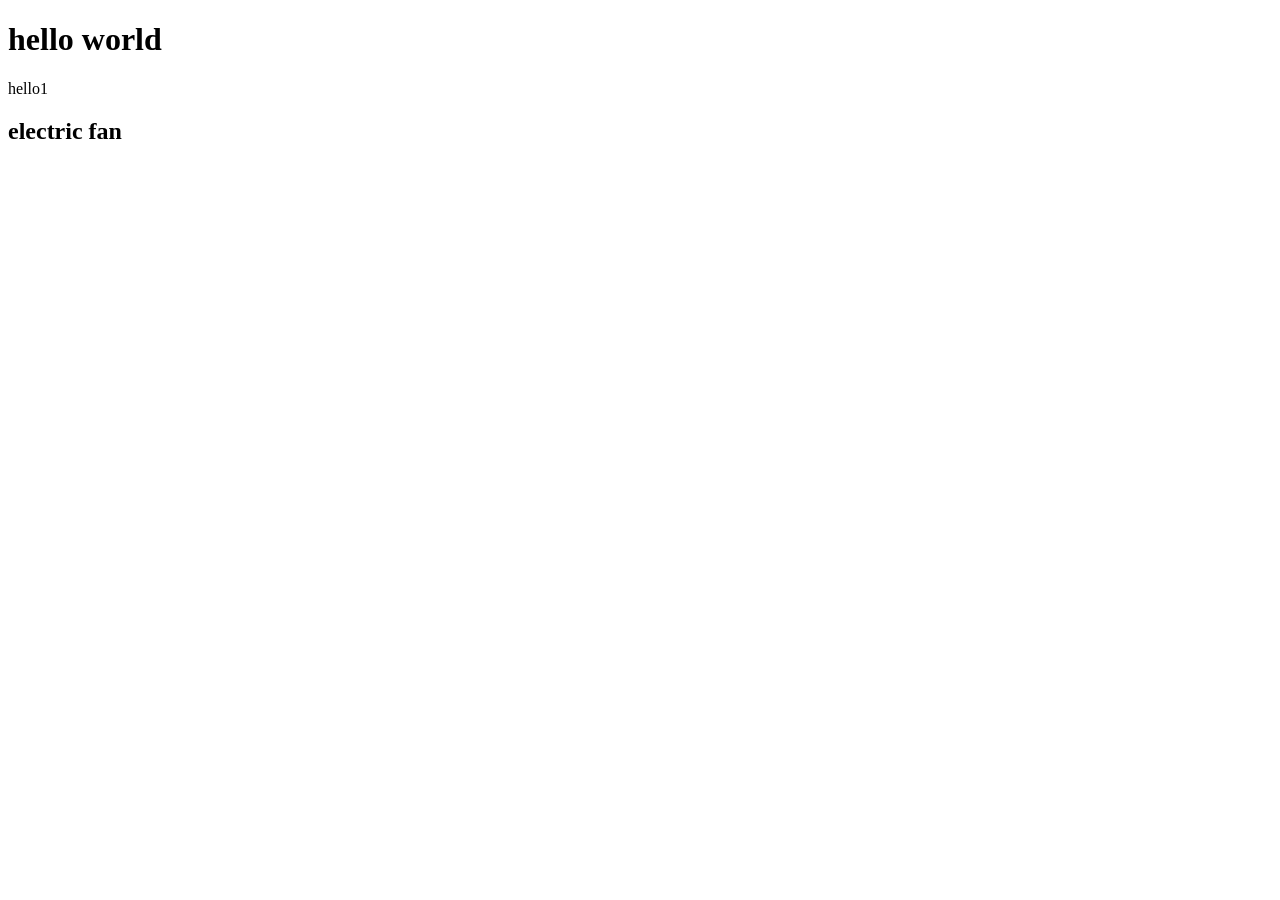
<file: index.html>
<!DOCTYPE html>
<html lang="en">
  <head>
    <meta charset="UTF-8" />
    <meta name="viewport" content="width=device-width, initial-scale=1.0" />
    <title>Hello world</title>
  </head>
  <body>
    <h1>hello world</h1>
    <p>hello1</p>
    <h2>electric fan</h2>
  </body>
</html>
</file>
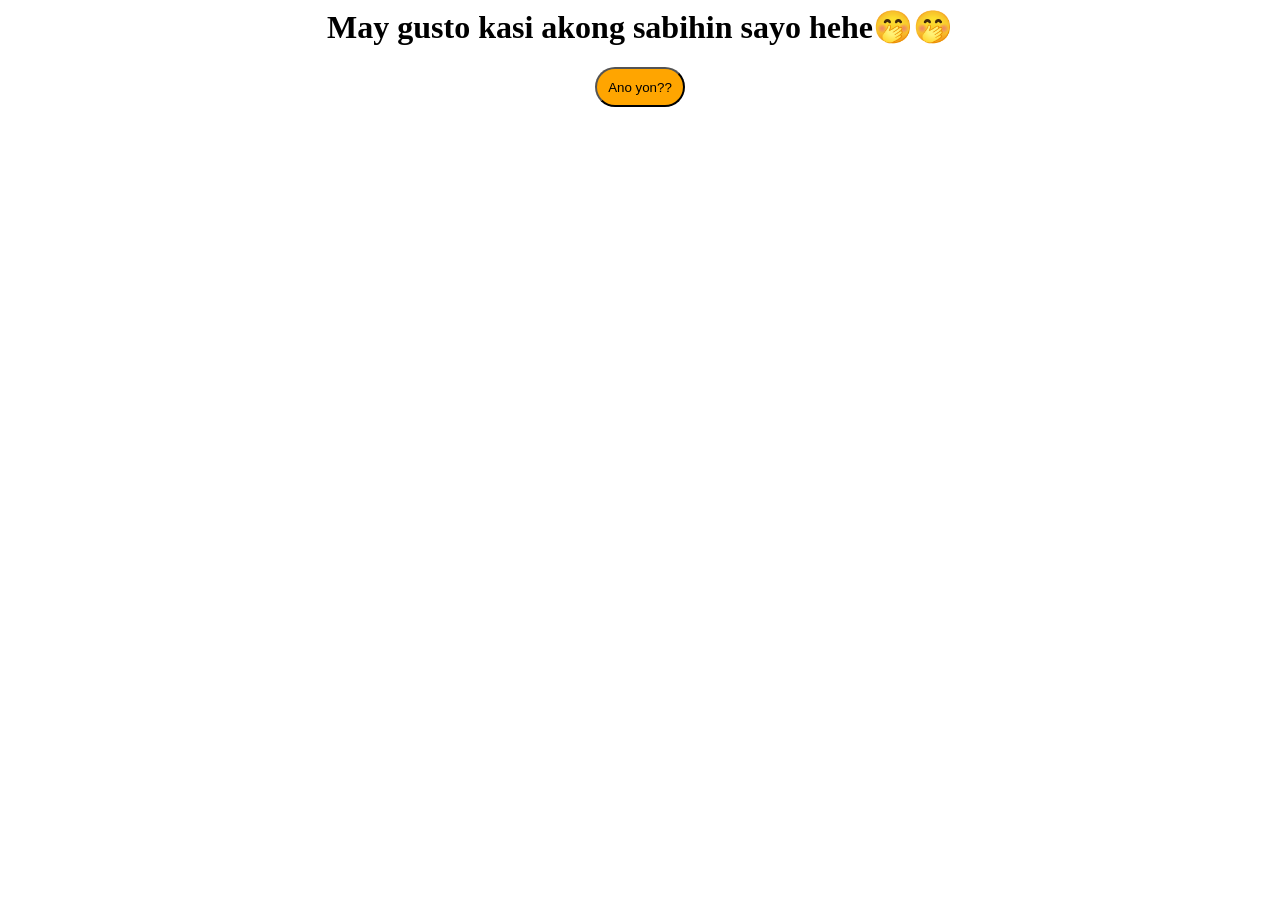
<file: index(1).html>
<DOCTYPE html>
<html>

<head>
	<title>shy</title>
  <link href="style(1).css" rel="stylesheet">
</head>

<body>
	<center>
		<h1>May gusto kasi akong sabihin sayo hehe🤭🤭</h1>
		<form method="POST" action="index(2).html">
			<input class="ano" type="submit" value="Ano yon??" />
		</form>
	</center>
</body>

</html>
</file>
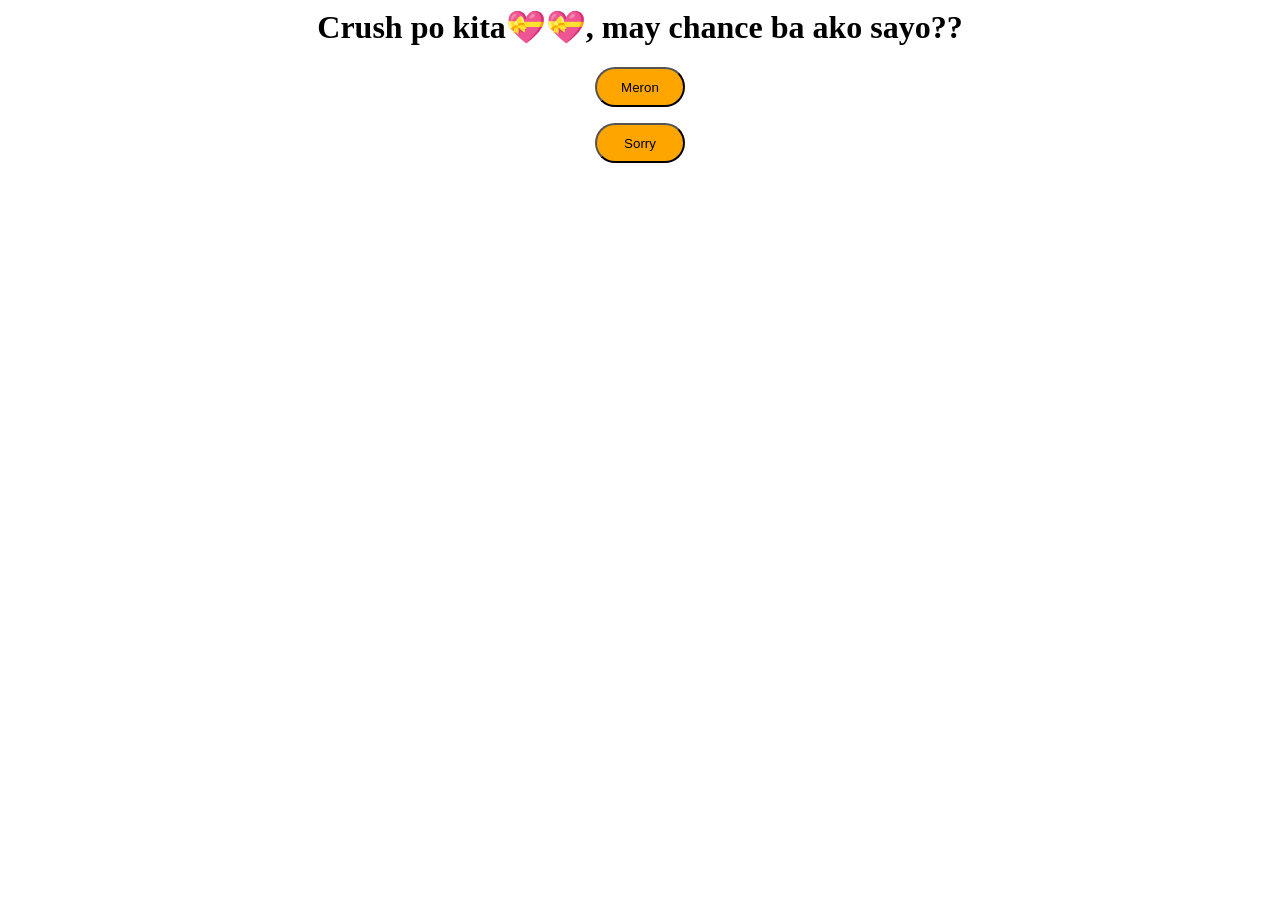
<file: index(2).html>
<DOCTYPE html>
<html>

<head>
	<title>question</title>
  <link href="style(2).css" rel="stylesheet">
</head>

<body>
	<center>
		<h1>Crush po kita💝💝, may chance ba ako sayo??</h1>
		<form method="POST" action="index(3).html">
			<input class="ano" type="submit" value="Meron" />
		</form>
		<form method="POST" action="index(4).html">
			<input class="anoo" type="submit" value="Sorry" />
		</form>
		
	</center>
</body>

</html>
</file>
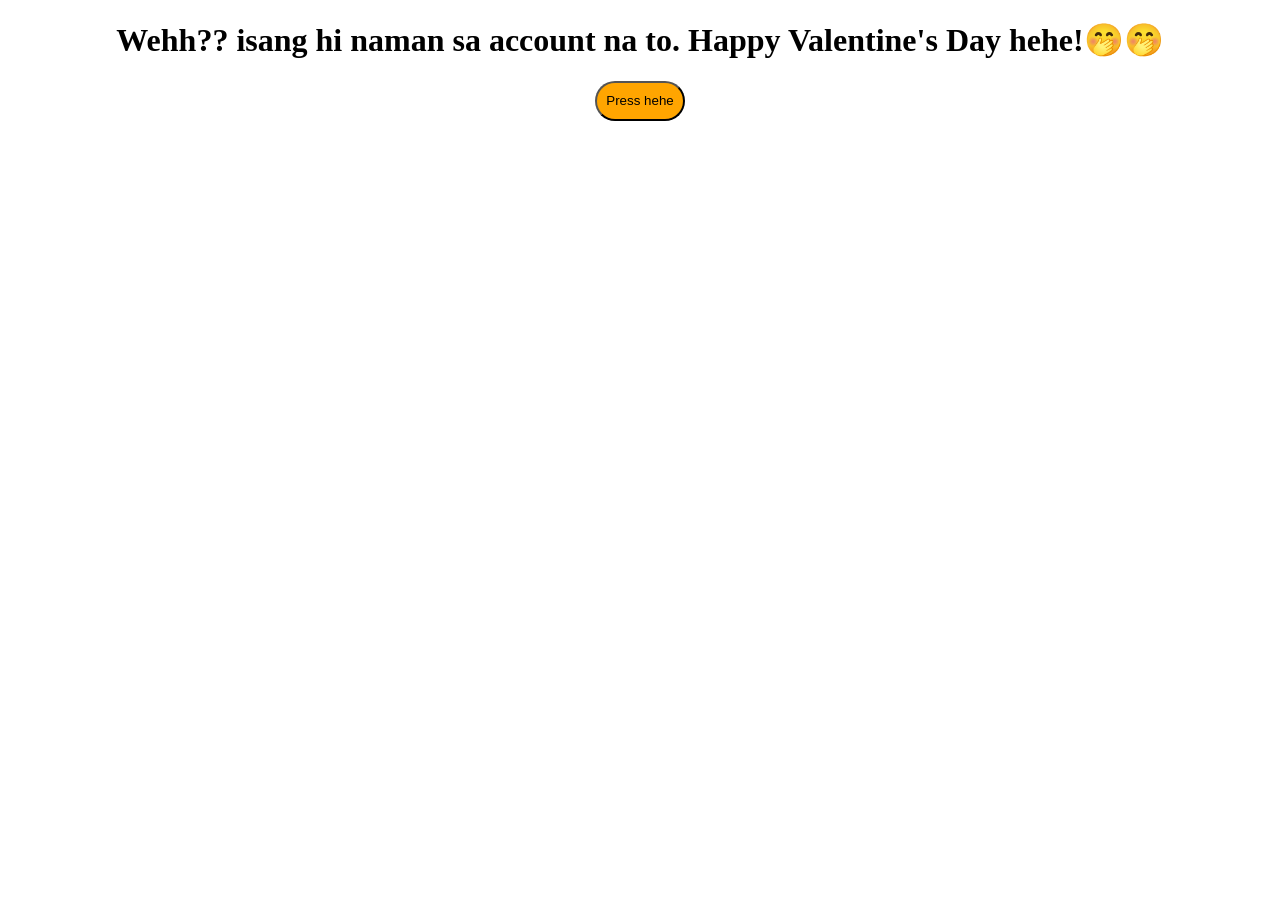
<file: index(3).html>
<!DOCTYPE html>
<html>

<head>
  <title>answerYes</title>
  <link href="style(3).css" rel="stylesheet">
</head>

<body>
	<center>
		<h1>Wehh?? isang hi naman sa account na to. Happy Valentine's Day hehe!🤭🤭</h1>
		<form method="POST" action="https://www.facebook.com/lloyd.aguilar.1213">
			<input class="next" type="Submit" value="Press hehe" />
		</form>
	</center>
</body>
</file>
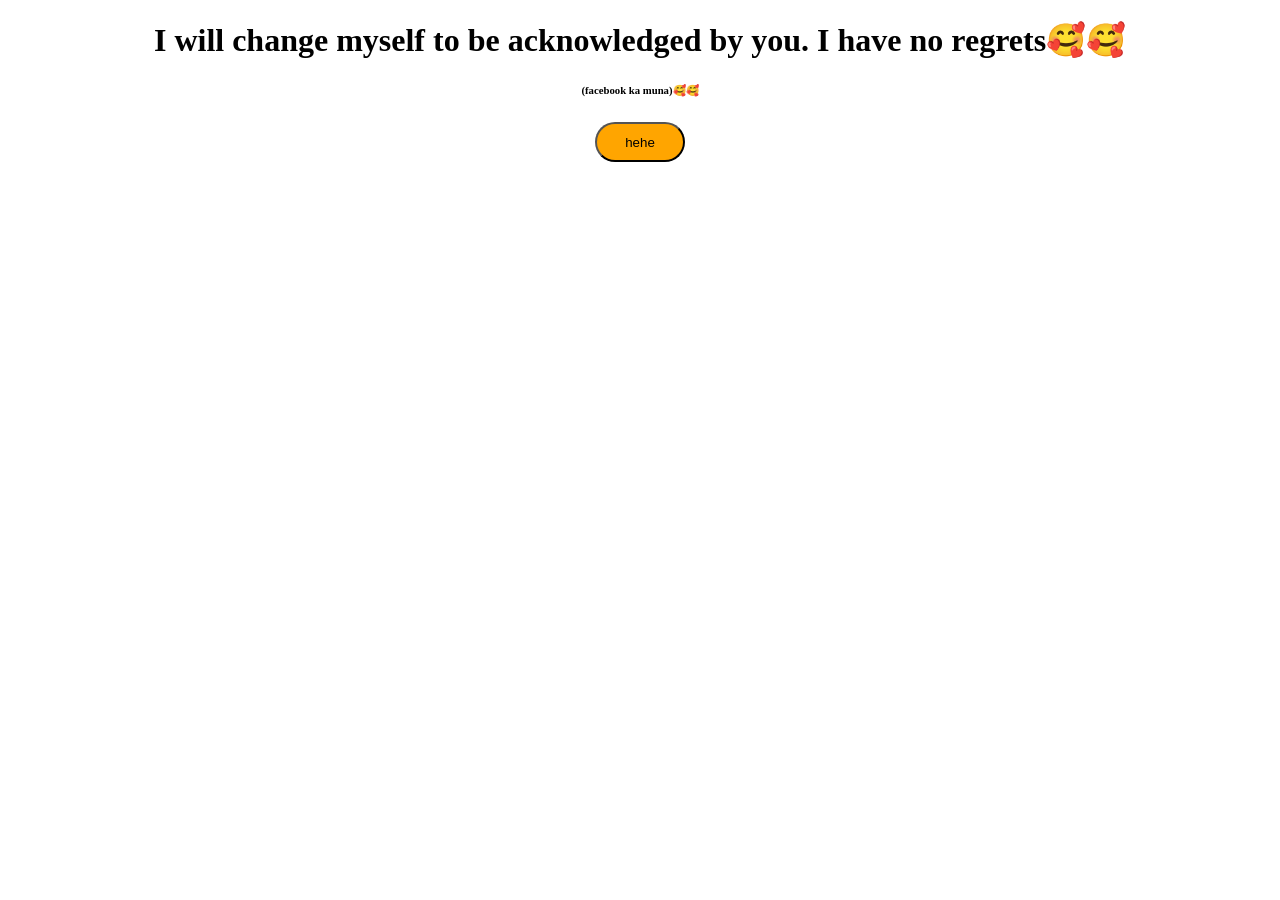
<file: index(4).html>
<!DOCTYPE html>
<html>

<head>
  <title>answerNo</title>
  <link href="style(4).css" rel="stylesheet">
</head>

<body>
	<center>
		<h1>I will change myself to be acknowledged by you. I have no regrets🥰🥰</h1>
    <h6>(facebook ka muna)🥰🥰</h6>
		<form method="POST" action="https://www.facebook.com/profile">
			<input class="next" type="Submit" value="hehe" />
		</form>
	</center>
</body>

</html>
</file>
<file: style(1).css>
input.ano{
	width: 90px;
	height: 40px;
	border-radius: 30px;
	background-color: orange;
}
</file>
<file: style(2).css>
input.ano{
	width: 90px;
	height: 40px;
	border-radius: 30px;
	background-color: orange;
}
input.anoo{
	width: 90px;
	height: 40px;
	border-radius: 30px;
	background-color: orange;
}
</file>
<file: style(3).css>
input.next {
	width: 90px;
	height: 40px;
	border-radius: 30px;
	background-color: orange;
}
</file>
<file: style(4).css>
input.next {
	width: 90px;
	height: 40px;
	border-radius: 30px;
	background-color: orange;
}
</file>
